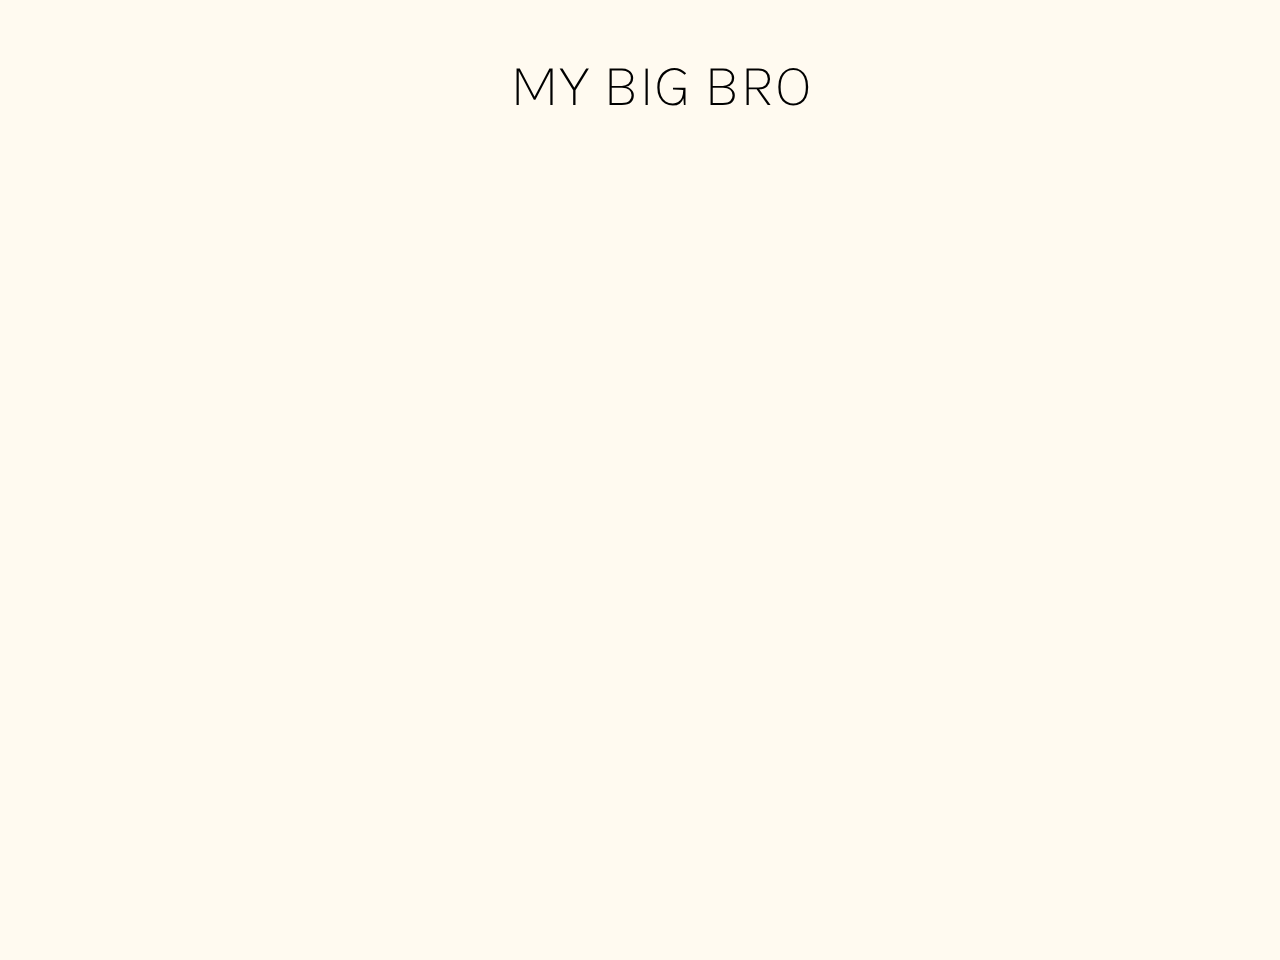
<file: AUTO IMAGE SLIDESHOW/index.html>
<!DOCTYPE html>
<html lang="en">
    <head>
        <meta charset="UTF-8">
        <link rel="stylesheet" href="style.css">
        <link href="https://fonts.googleapis.com/css?family=Karla" rel="stylesheet">
        <title>AUTO IMAGE SLIDESHOW</title>
    </head>
    <body>
        <h1>MY BIG BRO</h1>
        <div class="slider-frame">
            <div class="slide-images">
                <div class="img-contaner">
                    <img src="images/image1.PNG">
                </div>
                <div class="img-contaner">
                    <img src="images/image2.PNG">
                </div>
                <div class="img-contaner">
                    <img src="images/image3.PNG">
                </div>
            </div>
        </div>
    </body>
</html>
</file>
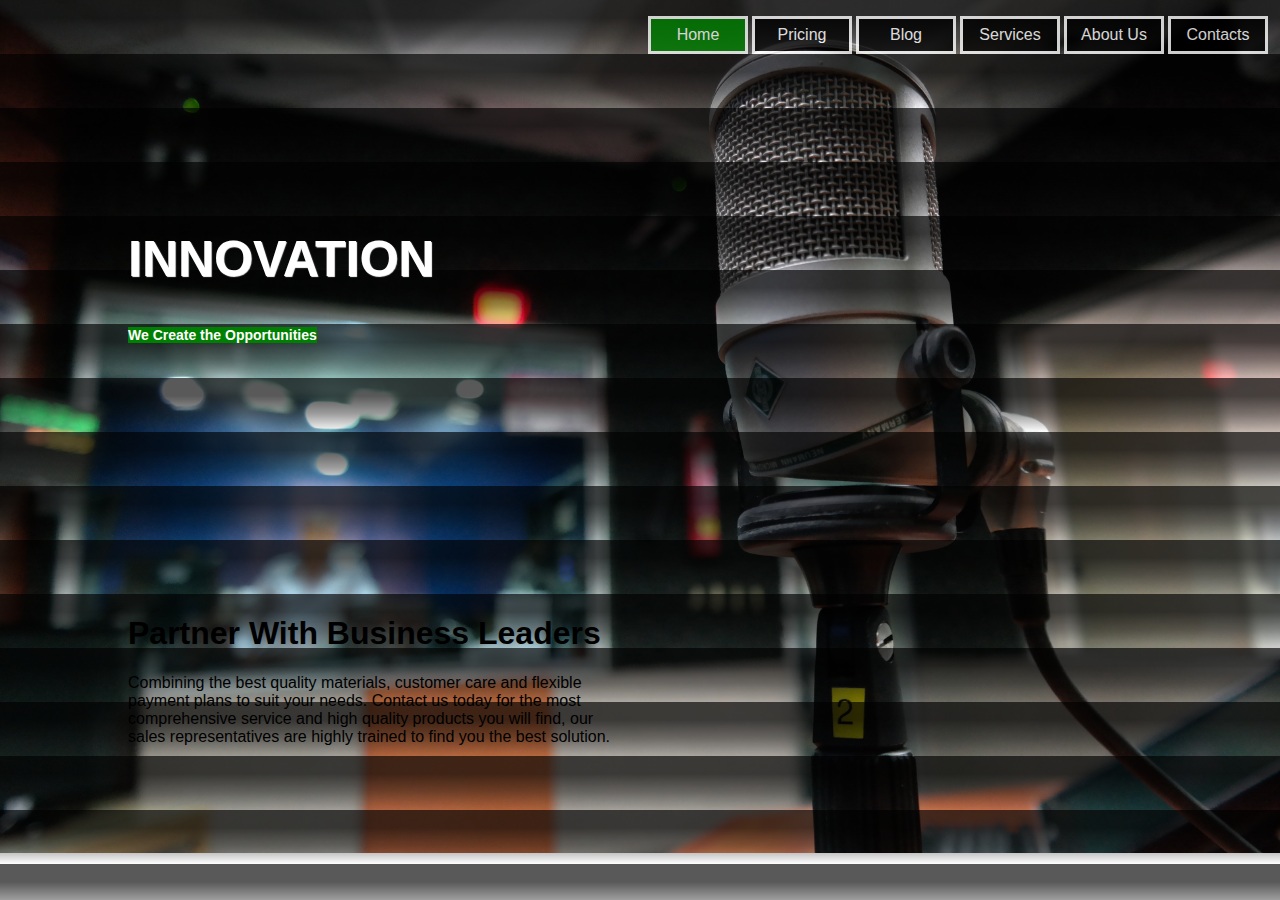
<file: BUSINESS WEBSITE/index.html>
<!DOCTYPE html>
<html lang="en">
<head>
    <meta charset="UTF-8">
    <meta http-equiv="X-UA-Compatible" content="IE=edge">
    <meta name="viewport" content="width=device-width, initial-scale=1.0">
    <title>My Business Site</title>
    <style>
        body{
            background: linear-gradient( rgba(0,0,0,0.65), rgba(0,0,0,0.65), rgba(0,0,0,0.38), rgba(0,0,0,0.0)), url(images/21.jpg)no-repeat;
            background-size: cover;
        }

        ul li{
            width: 80px;
            float: right;
            text-align: center;
            border: solid white;
            background-color: black;
            opacity: 0.8;
            font-family: Arial;
            padding: 7px;
            margin-right: 4px;

        }

        ul li a{
            text-decoration: none;
            color: white;
        }

        .text{
            background-color: green;
        }

        ul li:hover{
            background-color: green;
        }

        h3{
            position: absolute;
            left: 10%;
            top: 20%;
            color: white;
            font-size: 50px;
            font-family: Arial;
            text-transform: uppercase;
            text-shadow: 1px 1px 1px;
        }

        h2{
            position: absolute;
            left: 10%;
            top: 35%;
            color: white;
            font-family: arial;
            font-size: 14px;
            background-color: green;
        }

        .txt{
            position: absolute;
            left: 10%;
            top: 66%;
            width: 500px;
            font-family: arial;
        }





    </style>
</head>
<body>
    <ul type="none">
        <li> <a href="#">Contacts</a> </li>
        <li> <a href="#">About Us</a> </li>
        <li> <a href="#">Services</a> </li>
        <li> <a href="#">Blog</a> </li>
        <li> <a href="#">Pricing</a> </li>
        <li class="text"> <a href="#">Home</a> </li>
    </ul>

    <h3>innovation</h3>
    <h2>We Create the Opportunities</h2>
    <div class="txt">
    <h1>Partner With Business Leaders</h1>
    Combining the best quality materials, 
    customer care and flexible payment plans to suit
    your needs. Contact us today for the most 
    comprehensive service and high quality products 
    you will find, our sales representatives are highly 
    trained to find you the best solution.
    </div>




    
</body>
</html>
</file>
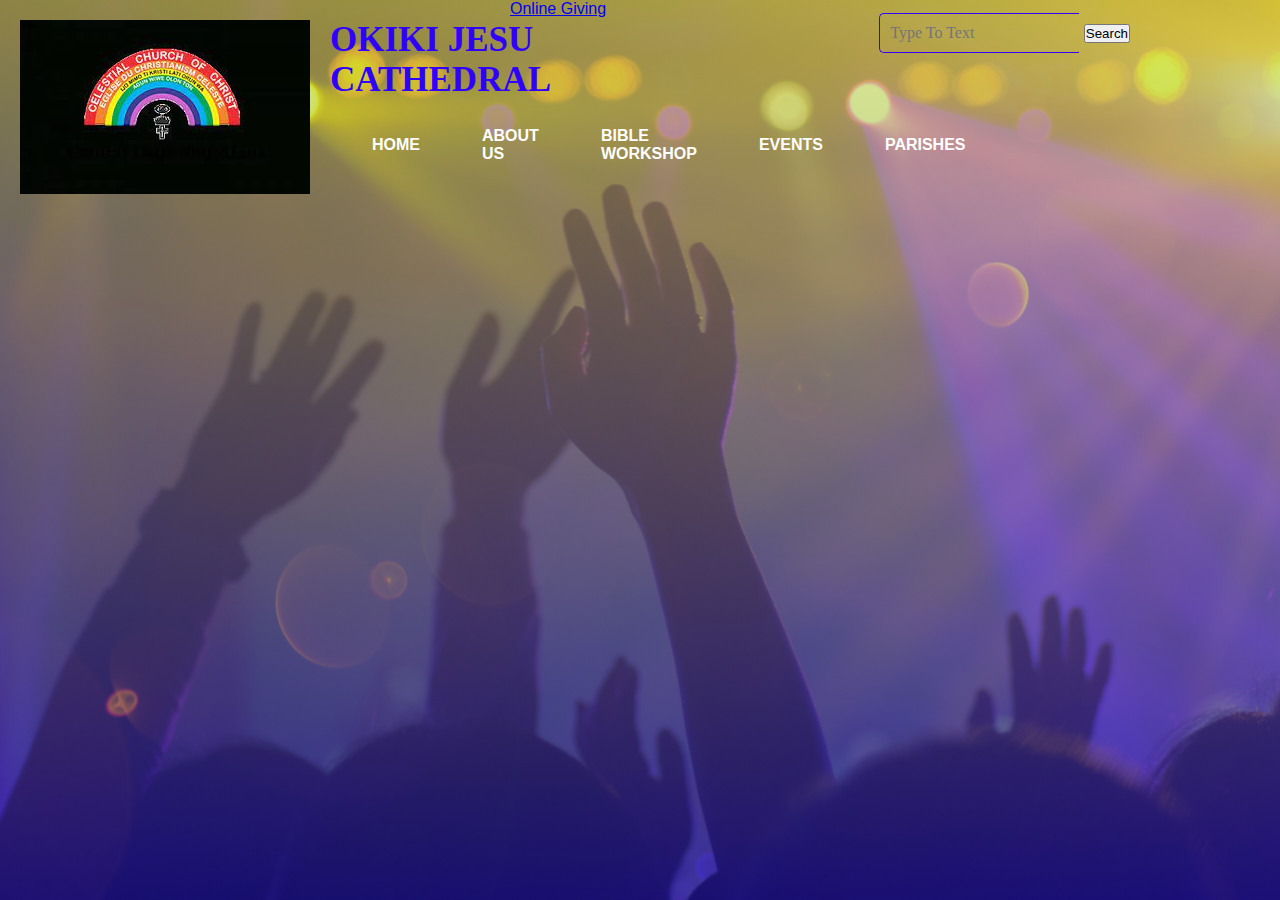
<file: Church Website/index.html>
<!DOCTYPE html>
<html lang="en">
<head>
    <meta charset="UTF-8">
    <meta http-equiv="X-UA-Compatible" content="IE=edge">
    <meta name="viewport" content="width=device-width, initial-scale=1.0">
    <title>Okiki Jesu Cathedral</title>
    <link rel="stylesheet" href="style.css">
</head>
<body>
<section id="banner">
    <img src="images/logo2.jpg" class="logo">

        <div class="navbar">
            <div class="icon">
                <h1 class="logo">OKIKI JESU CATHEDRAL</h1>
            <div>
    
            </div class="menu">
                <ul>
                    <li><a href="#">HOME</a></li>
                    <li><a href="#">ABOUT US</a></li>
                    <li><a href="#">BIBLE WORKSHOP</a></li>
                    <li><a href="#">EVENTS</a></li>
                    <li><a href="#">PARISHES</a></li>
                </ul>
            </div>
    
        <div class="search">
            <input class="srch" type="search" name="" placeholder="Type To Text">
            <a href="#"> <button class="btn">Search</button></a>
        </div>

        <div class="banner-btn">
            <a href="#"><span></span>Online Giving</a>
            <!-- <a href="#"><span></span>Read More</a> -->
        </div>
    </div>
</section>
    

</div>











    
</body>
</html>
</file>
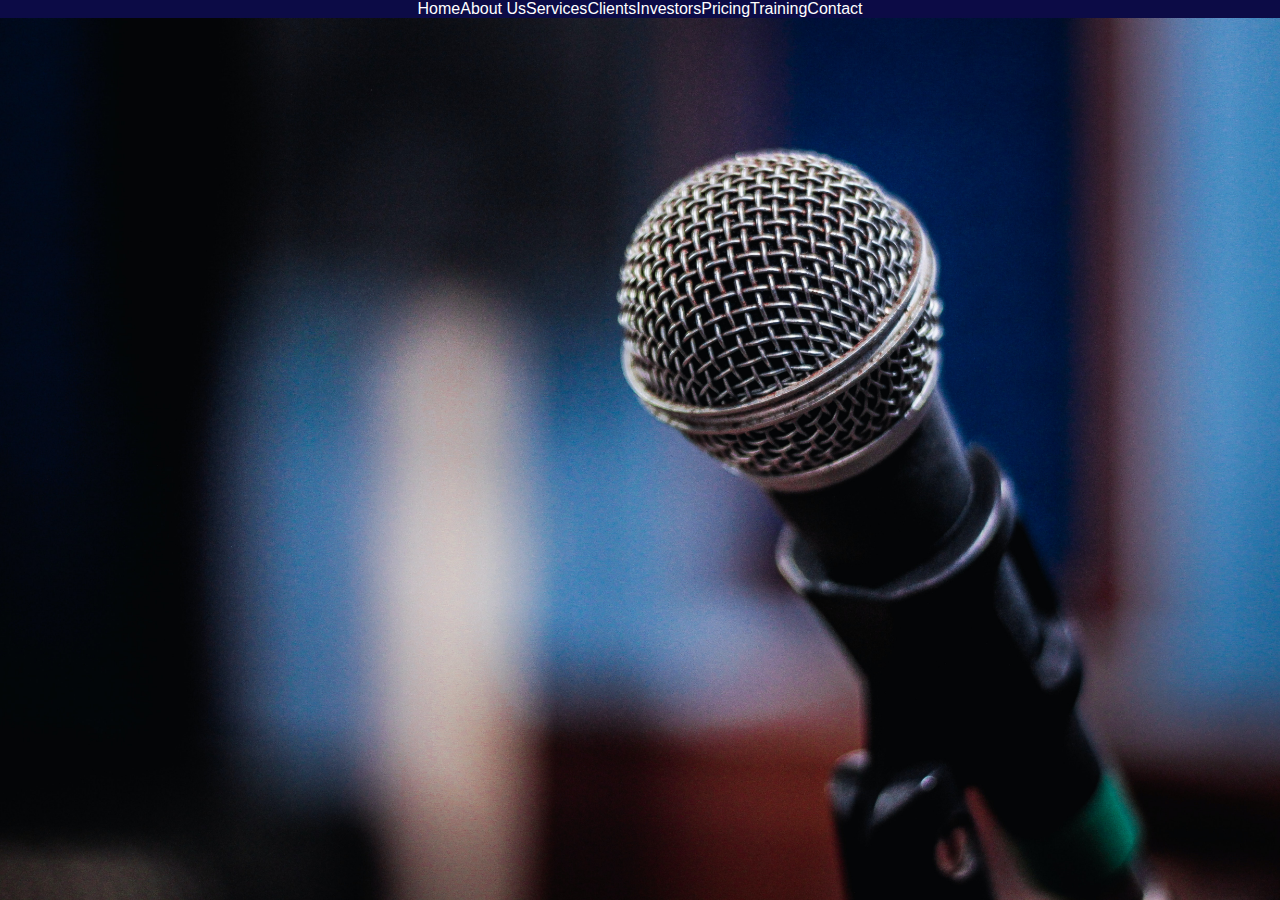
<file: Dropdown Website/index.html>
<html>
<head>
<title>Drop-down menu</title>
<link rel="stylesheet" href="style.css">
</head>
<body>
<div class="menu-bar">
<ul>
<li>Home</li>
<li>About Us</li>
<li>Services</li>
<li>Clients</li>
<li>Investors</li>
<li>Pricing</li>
<li>Training</li>
<li>Contact</li>
</ul>
</div>
</body>
</html>
</file>
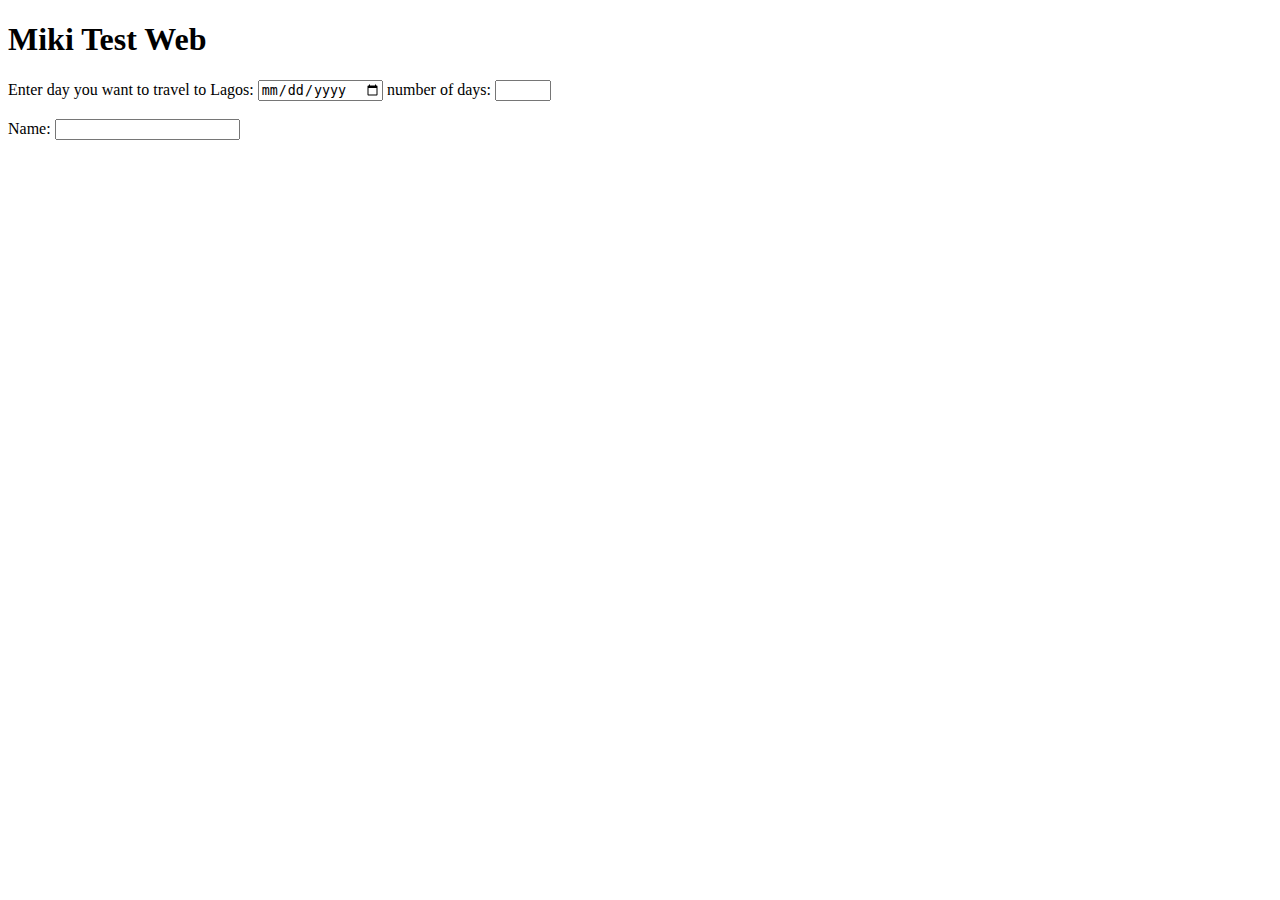
<file: HTML Lesson/index.html>
<!DOCTYPE html>
<html>
<head>
<title>My Test Web</title>

</head>
<body>
<h1>Miki Test Web</h1>
<!-- <p>This is a test web</p> -->
    <!-- <ul>
        <li>HOME</li>
        <li>ABOUT</li>
        <li>CONTACT</li>
    </ul> -->
    
    <!-- <table>
        <tr>
            <th>The Planets</th>
            <th>The Oceans</th>
            <th>The Deserts</th>
        </tr>
        </tr>
            <td>Earth</td>
            <td>Pacific</td>
            <td>Sahara</td>
        <tr>
        </tr>
        <td>Pluto</td>
        <td>Atlanta</td>
        <td>Gobi</td>
    <tr>
        
    </table> -->

    <!-- <p>Please click on this link
    <a href="https://www.youtube.com
    /channel/UC-x18q3FYDffZf9wefkA">MIKI Youtube Page</a>
    </p> -->

    <!-- <ul>
        <li> <a  href="#Birds">Birds section</a> </li>
        <li> <a  href="#Ducks">Ducks section</a> </li>
        <li> <a  href="#Dogs">Dogs section</a> </li>
    </ul>

    <br>
    <br>
    <br>
    <br>
    <br>
    <br>
    <br>
    <br>
    <br>
    <br>
    <br>
    <br>
    <br>
    <br>
    <br>
    <br>
    <br>
    <br>
    <br>
    <br>
    <br>
    <br>
    <br>
    <br>
    

    <p> <a name="Birds">This is the article about birds.</a></p>

    <br>
    <br>
    <br>
    <br>
    <br>
    <br>
    <br>
    <br>
    <br>
    <br>
    <br>
    <br>
    <br>
    <br>
    <br>
    <br>
    <br>
    <br>
    <br>
    <br>
    <br>
    <br>
    <br>
    <br>
    <br>
    <br>

    <p> <a name="Ducks">This is the article about ducks.</a></p>

    <br>
    <br>
    <br>
    <br>
    <br>
    <br>
    <br>
    <br>
    <br>
    <br>
    <br>
    <br>
    <br>
    <br>
    <br>
    <br>
    <br>
    <br>
    <br>
    <br>
    <br>
    <br>
    <br>
    <br>
    <br>
    <br>

    <p> <a name="Dogs">This is the article about dogs.</a></p> -->

    <!-- <h1>Song artwork</h1>
    <p> <img src="images/artwork.JPG"></p> -->

    <!-- <h1>Song artwork</h1>
    <p> <img src="images/artwork.JPG" width="200" height="200"></p> -->



    <!-- <form action="" method="">

    <label for="firstname">First Name:</label>
    <input type="text" id="firstname" name=""> <br> <br>

    <label for="lastname">Last Name:</label>
    <input type="text" id="lastname" name="">

    </form> -->


    <!-- <form action="" method="">

        <textarea rows="10" cols="40"></textarea><br>
        <input type="submit" value="Submit">
    </form> -->



    <!-- <form action="" method="">
        Yes:
        <input type="radio" name="yesorno" value=""><br>

        No:
        <input type="radio" name="yesorno" value="">
    </form> -->


    <!-- <form action="" method="">
        Which sport are you inbterested in? <br>
        <input type="checkbox" name=""  checked="checked"> Football <br>
        <input type="checkbox" name=""> Baseball <br>
        <input type="checkbox" name=""> Basketball <br>
        <input type="checkbox" name=""> Hockey

    </form> -->
    

    <!-- <form action="" method="">

        <input type="number" min="0" max="50">
    </form> -->


    <!-- <form action="" method="">

        <select>
            <option value="Lagos">Lagos</option>
            <option value="Abuja">Abuja</option>
            <option value="Jos">Jos</option>
        </select>
    </form> -->

    
    <form>
        Enter day you want to travel to Lagos:
        <input type="date" name="day">
        number of days: <input type="number" name="numdays" min="1" max="10">

        <br><br>

        Name: <input type="text">
    </form>












</body>





</html>
</file>
<file: AUTO IMAGE SLIDESHOW/style.css>
body{
    padding: 0;
    margin: 0;
    background-color: floralwhite;
}

h1{
    margin-top: 50px;
    margin-left: 510px;
    font-size: 60px;
    font-family: 'Karla', sans-serif;
    font-weight: lighter;
}

.slider-frame{
    overflow: hidden;
    height: 800px;
    width: 1200px;
    margin-left: 360px;
    margin-top: 20px;
}

/* SLIDE ANIMATION */

@keyframes slide_animation{
    0%{left: 0%;}
    10%{left: 0%;}
    20%{left: 1200%;}
    30%{left: 1200%;}
    40%{left: 2400%;}
    50%{left: 2400%;}
    60%{left: 1200%;}
    70%{left: 1200%;}
    80%{left: 0%;}
    90%{left: 0%;}
    100%{left: 0%;}
}

.slide-images{
    width: 3600px;
    height: 800px;
    margin: 0 0 0 -2400px;
    position: relative;
    animation-name: slide_animation;
    animation-duration: 33s;
    animation-iteration-count: infinite;
    animation-direction: alternate;
    animation-play-state: running;
}

.img-container{
    height: 800px;
    width: 1200px;
    position: relative;
    float: left;
}

/* END OF ANIMATION PART */
</file>
<file: Church Website/style.css>
*{
    margin: 0;
    padding: 0;
    font-family: 'poppins', sans-serif;
}

#banner{
    width: 100%;
    background: linear-gradient(rgba(186, 216, 19, 0.5),rgba(1, 19, 180, 0.5)), url(images/banner.jpg);
    background-size: cover;
    background-position: center;
    height: 100vh;
}

.navbar{
    width: 1000px;
    height: 75px;
    margin: auto;
}

.icon{
    width: 200px;
    float: left;
    height: 70px;
}

.logo{
    color: #2f01fa;
    font-size: 35px;
    font-family: 'Times New Roman';
    padding-left: 20px;
    float: left;
    padding-top: 20px;
}

.menu{
    width: 400px;
    float: left;
    height: 70px;
}

ul{
    float: left;
    display: flex;
    justify-content: center;
    align-items: center;
}

ul li{
    list-style: none;
    margin-left: 62px;
    margin-top: 27px;
    font-size: 16px;
}

ul li a{
    text-decoration: none;
    color: rgb(255, 255, 255);
    font-family: Arial;
    font-weight: bold;
    transition: 0.4s ease-in-out;
}

ul li a:hover{
    color: #2f01fa;
}

.search{
    float: right;
    margin-right: 10px;
}

.srch{
    font-family: 'Times New Roman';
    width: 200px;
    height: 40px;
    background: transparent;
    border: 1px solid #2f01fa;
    margin-top: 13px;
    color: rgb(255, 255, 255);
    border-right: none;
    font-size: 16px;
    padding: 10px;
    border-bottom-left-radius: 5px;
    border-top-left-radius: 5px;
}

.banner-btn{
    /* margin: 70px auto 0; */
}

/* .banner-btn a{
    width: 150px;
    text-decoration: none;
    display: inline-block;
    margin: 0 10px;
    padding: 12px 0;
    color: white;
    border: .5px solid white;
    position: relative;
    z-index: 1;
    transition: color 0.5s;
} */
/* 
.banner-btn a span{
    width: 0%;
    height: 100%;
    position: absolute;
    top: 0;
    left: 0;
    background: white;
    z-index: -1;
    transition: 0.5s; */
}

/* .banner-btn a:hover span{
    width: 100%; */
}
/* 
.banner-btn a:hover{
    color: black; */
}
</file>
<file: Dropdown Website/style.css>
*{
    margin: 0;
    padding: 0;
}

body{
    background-image: url(3.jpg);
    background-size: cover;
    background-position: center;
    box-sizing: border-box;
    font-family: sans-serif;
}

.menu-bar{
    background: rgb(12, 11, 70);
    text-align: center;
}

.menu-bar ul{
    display: inline-flex;
    list-style: none;
    color: white;
}
</file>
